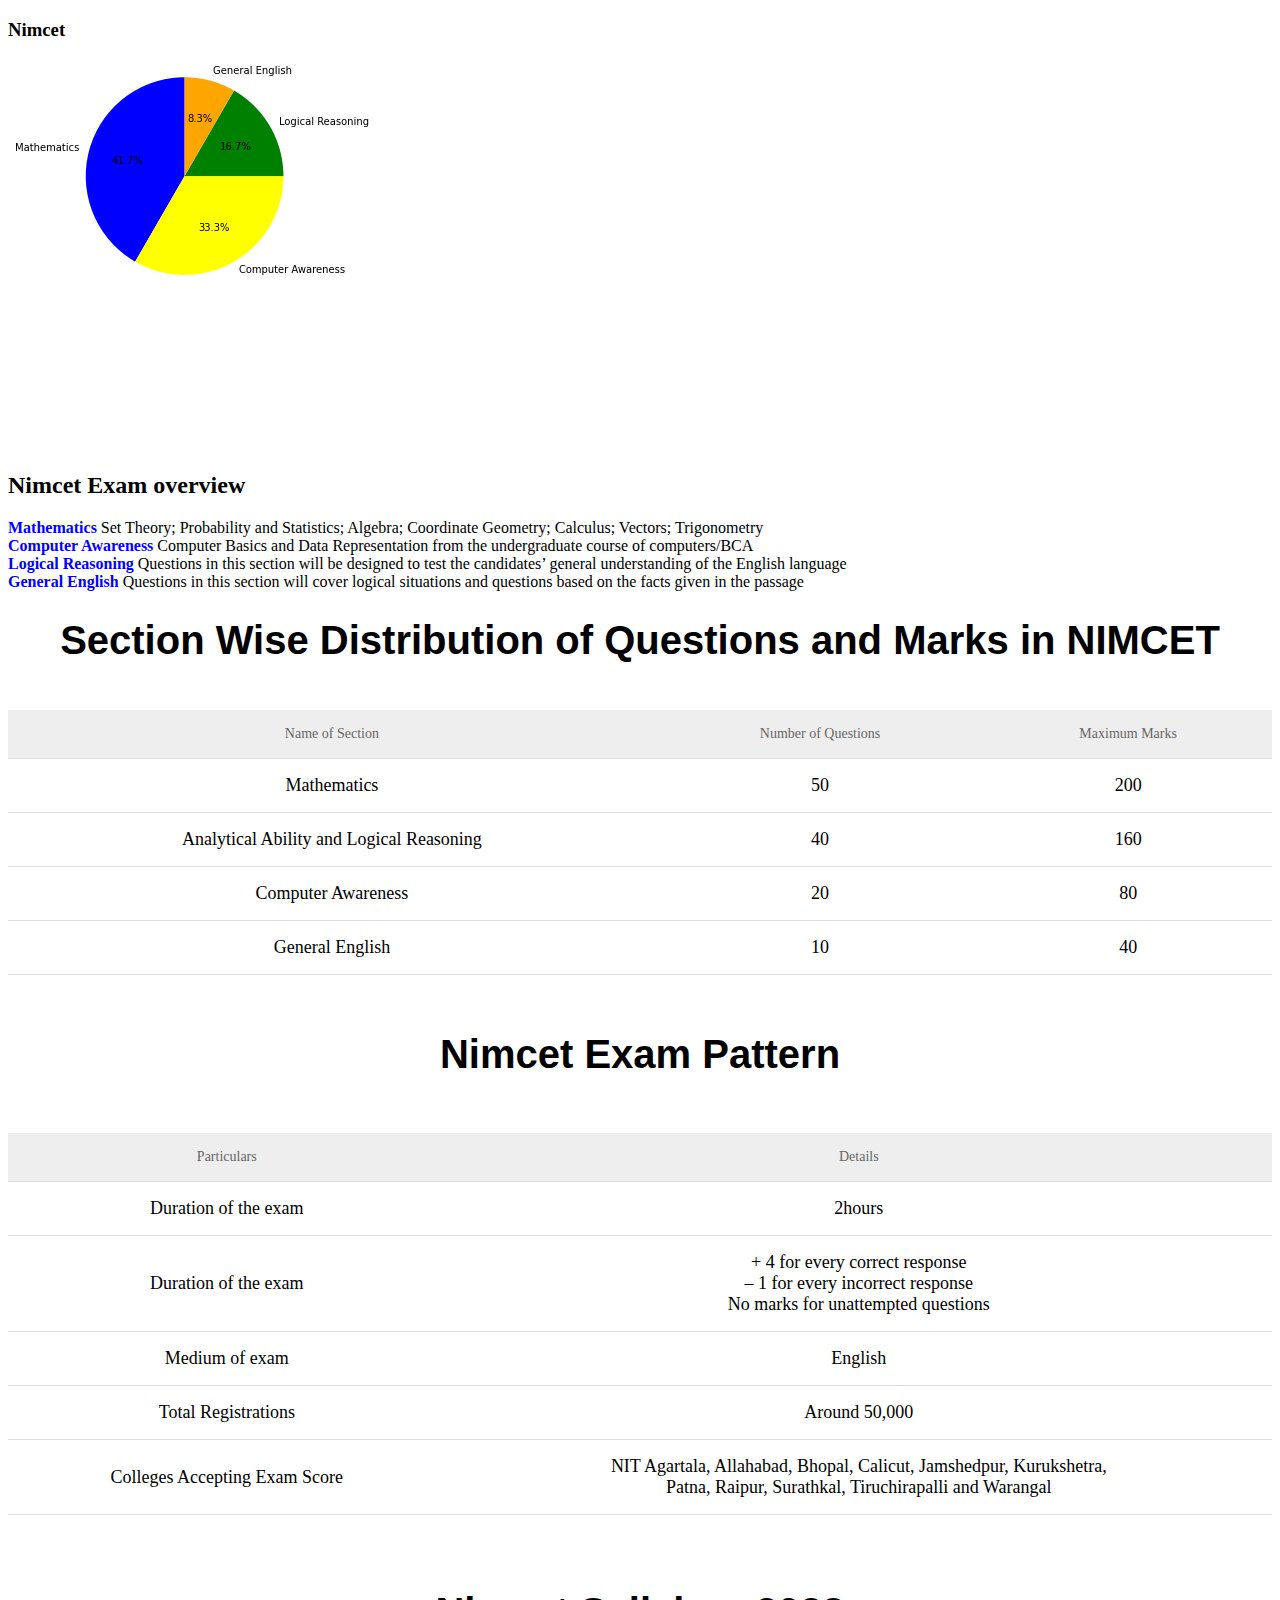
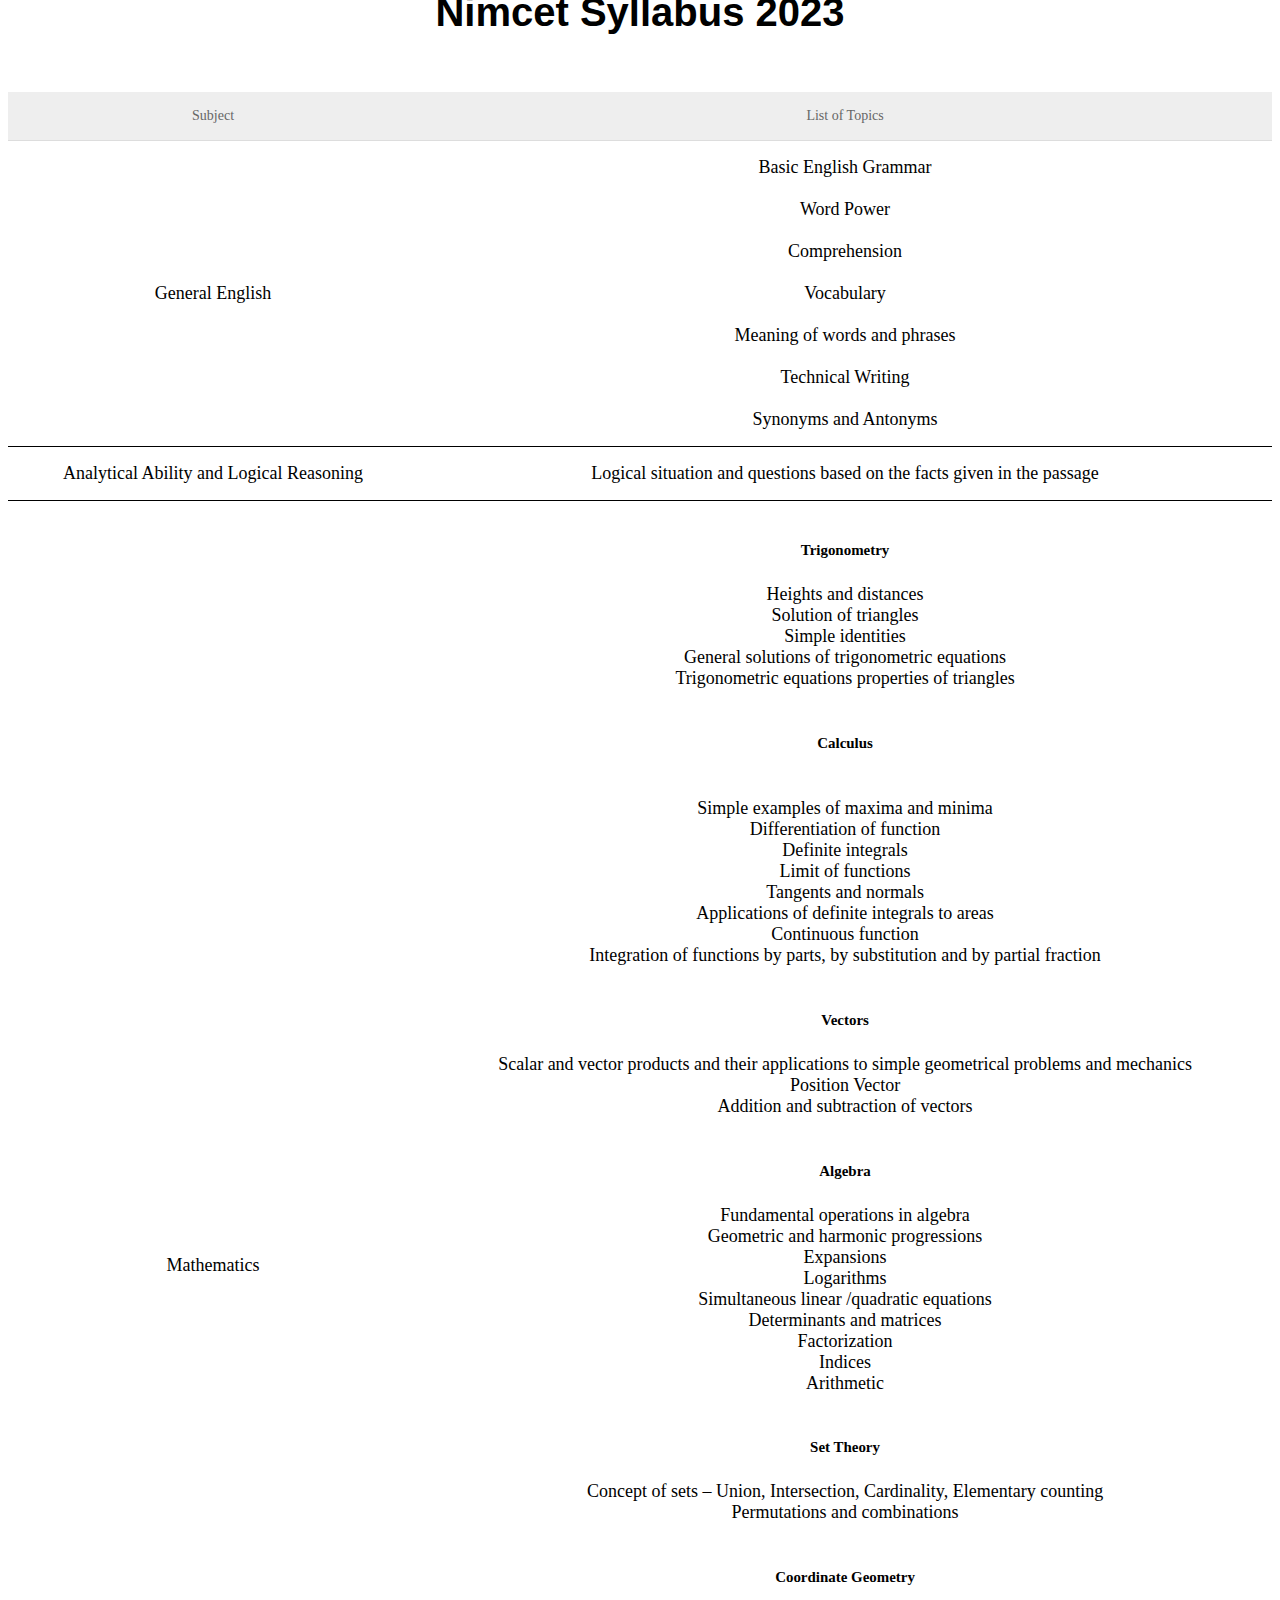
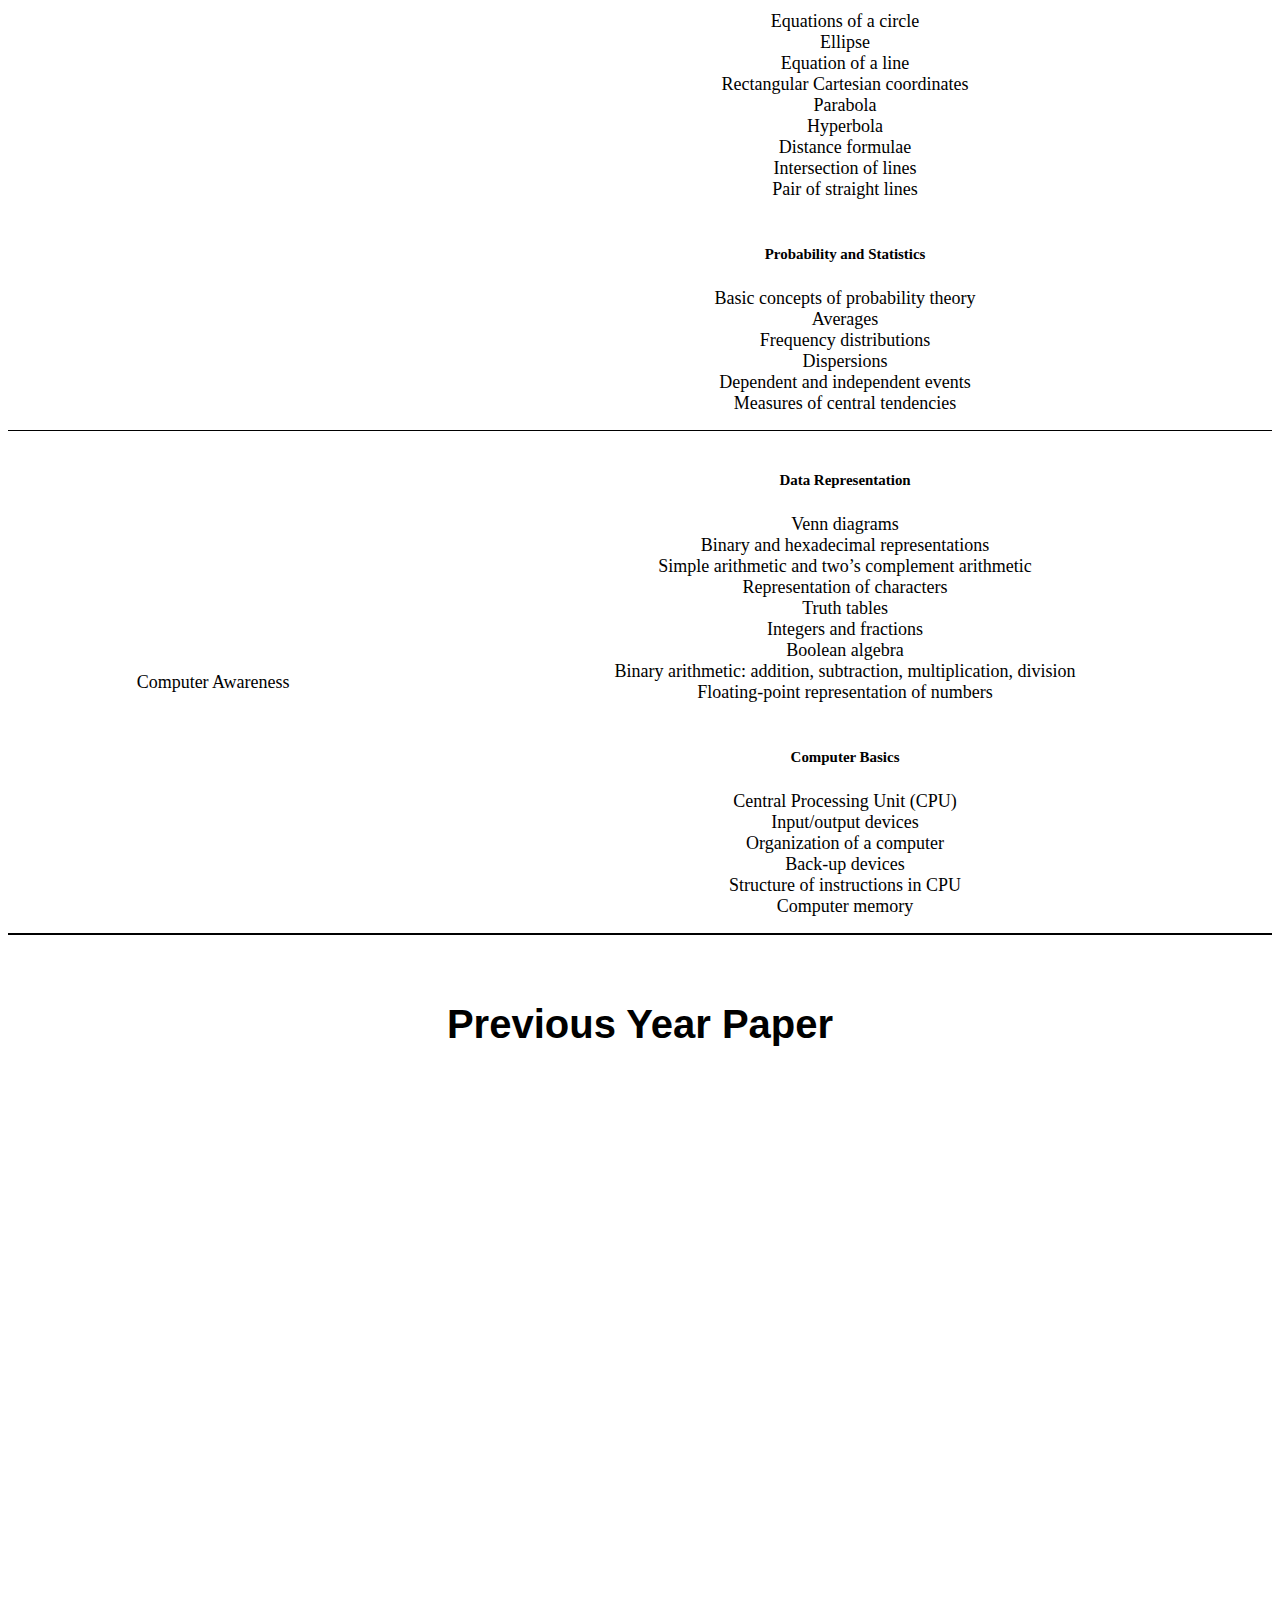
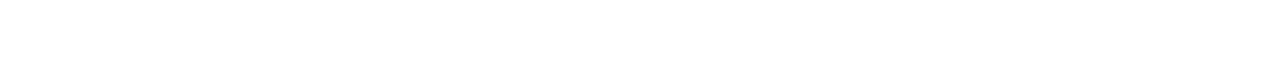
<file: nimcet.html>
<!doctype html>
<html lang="en">

<head>
    <!-- Required meta tags -->
    <meta charset="utf-8">
    <meta name="viewport" content="width=device-width, initial-scale=1">

    <!-- Bootstrap CSS -->
    <link href="https://cdn.jsdelivr.net/npm/bootstrap@5.1.3/dist/css/bootstrap.min.css" rel="stylesheet"
        integrity="sha384-1BmE4kWBq78iYhFldvKuhfTAU6auU8tT94WrHftjDbrCEXSU1oBoqyl2QvZ6jIW3" crossorigin="anonymous">
    <link rel="stylesheet" href="style.css">
    <title>Hello, world!</title>
</head>

<body>

    <section id="main-photo" class="text-center">
        <div class="container-fluid">
            <div class="row">
                <div class="col-md-12 py-3 lead photo-info bg-dark">

                    <h3 class="font-weight-bold green-color py-2 text-light text-center caption">
                        Nimcet
                    </h3>

                </div>
            </div>
        </div>
    </section>

    <!-- Main -->


    <!-- Learn Sections -->
    <section id="learn" class="p-5">
        <div class="container">
            <div class="row align-items-center justify-content-between">
                <div class="col-md">
                    <img src="static/img/download.png" style=" margin-bottom: 156px;" class="img-fluid" alt="" />
                </div>
                <div class="col-md p-5">
                    <h2>Nimcet Exam overview</h2>
                    <p class="lead">
                        <strong>Mathematics</strong> Set Theory; Probability and Statistics; Algebra; Coordinate
                        Geometry; Calculus; Vectors; Trigonometry
                        <br> <strong>Computer Awareness</strong> Computer Basics and Data Representation from the
                        undergraduate course of computers/BCA
                        <br> <strong>Logical Reasoning</strong> Questions in this section will be designed to test the
                        candidates’ general understanding of the English language
                        <br> <strong>General English</strong> Questions in this section will cover logical situations
                        and questions based on the facts given in the passage
                    </p>

                </div>
            </div>
        </div>
    </section>

    <!-- <section id="learn" class="p-5 bg-dark text-light">
        <div class="container">
          <div class="row align-items-center justify-content-between">
            <div class="col-md p-5">
              <h2> </h2>
              <p class="lead">
                Now after learning machine learning so start making 
                models with using ml fundamentals and explore 
                machine learning domain
              </p>
              <p>
                Making Real world projects hand to hand And your project into 
                your resume and later we will learn about deep learning and chatbot 
                and we explore many things and welcome to ai world so join my course
              </p>
              <a href="#" class="btn btn-light mt-3">
                <i class="bi bi-chevron-right"></i> Read More
              </a>
            </div>
            <div class="col-md">
              <img src="static/img/2.jpg" class="img-fluid" alt="" />
            </div>
          </div>
        </div>
      </section> -->

    <!--  -->
    <h1 style="padding-bottom: 20px;">Section Wise Distribution of Questions and Marks in NIMCET</h1>
    <table style="font-size: large;">
        <tr class="heading">
            <th>Name of Section</th>
            <th>Number of Questions</th>
            <th>Maximum Marks</th>
        </tr>
        <tr>
            <td class="car-name">
                Mathematics
            </td>
            <td> 50
            </td>
            <td>200</td>

        </tr>

        <tr>
            <td class="car-name">Analytical Ability and Logical Reasoning
            </td>
            <td>
                40</td>
            <td>160</td>

        </tr>

        <tr>
            <td class="car-name">Computer Awareness
            </td>
            <td>20
            </td>
            <td>80</td>

        </tr>

        <tr>
            <td class="car-name">General English
            </td>
            <td>10
            </td>
            <td>40</td>

        </tr>
    </table>


    <!--  -->

    <h1 style="padding: 30px;">Nimcet Exam Pattern</h1>
    <table style="font-size: large;">
        <tr class="heading">
            <th>Particulars</th>
            <th>Details</th>

        </tr>
        <tr>
            <td class="car-name">Duration of the exam</td>

            <td>2hours</td>

        </tr>

        <tr>
            <td class="car-name">Duration of the exam</td>

            <td>+ 4 for every correct response <br>
                – 1 for every incorrect response <br>
                No marks for unattempted questions</td>

        </tr>

        <tr>
            <td class="car-name">Medium of exam</td>

            <td>English</td>

        </tr>

        <tr>
            <td class="car-name">Total Registrations</td>

            <td>Around 50,000</td>

        </tr>

        <tr>
            <td class="car-name">Colleges Accepting Exam Score</td>

            <td>
                NIT Agartala, Allahabad, Bhopal, Calicut, Jamshedpur, Kurukshetra, <br> Patna, Raipur, Surathkal,
                Tiruchirapalli and Warangal</td>

        </tr>


    </table>

    <br>
    <h1 style="padding: 30px;">Nimcet Syllabus 2023</h1>
    <table style="font-size: large; border-bottom: 2px solid black;">
        <tr class="heading" style="border-bottom: 1px solid black;">
            <th>Subject</th>
            <th>List of Topics</th>

        </tr>
        <tr>
            <td style="border-bottom: 1px solid black;" class="car-name">General English</td>

            <td style="border-bottom: 1px solid black;">Basic English Grammar <br> <br>

                Word Power <br> <br>

                Comprehension <br> <br>

                Vocabulary <br> <br>

                Meaning of words and phrases <br> <br>

                Technical Writing <br> <br>

                Synonyms and Antonyms</td>

        </tr>

        <tr>
            <td class="car-name" style="border-bottom: 1px solid black;">Analytical Ability and Logical Reasoning</td>

            <td style="border-bottom: 1px solid black;"> Logical situation and questions based on the facts given in the
                passage</td>

        </tr>

        <tr>
            <td style="border-bottom: 1px solid black;" class="car-name">Mathematics</td>

            <td style="border-bottom: 1px solid black;">
                <h5>Trigonometry</h5>

                Heights and distances <br>

                Solution of triangles <br>

                Simple identities <br>

                General solutions of trigonometric equations <br>

                Trigonometric equations properties of triangles <br>

                <br>
                <h5>Calculus</h5> <br>
                Simple examples of maxima and minima <br>

                Differentiation of function <br>

                Definite integrals <br>

                Limit of functions <br>

                Tangents and normals <br>

                Applications of definite integrals to areas <br>

                Continuous function <br>

                Integration of functions by parts, by substitution and by partial fraction <br> <br>

                <h5> Vectors </h5>

                Scalar and vector products and their applications to simple geometrical problems and mechanics <br>

                Position Vector <br>

                Addition and subtraction of vectors <br>
                <br>
                <h5>Algebra</h5>

                Fundamental operations in algebra <br>

                Geometric and harmonic progressions<br>

                Expansions<br>

                Logarithms<br>

                Simultaneous linear /quadratic equations<br>

                Determinants and matrices<br>

                Factorization<br>

                Indices<br>

                Arithmetic<br> <br>

                <h5>Set Theory</h5>

                Concept of sets – Union, Intersection, Cardinality, Elementary counting <br>

                Permutations and combinations <br> <br>

                <h5>Coordinate Geometry</h5>

                Equations of a circle <br>

                Ellipse<br>

                Equation of a line<br>

                Rectangular Cartesian coordinates<br>

                Parabola<br>

                Hyperbola<br>

                Distance formulae<br>

                Intersection of lines<br>

                Pair of straight lines<br>
                <br>

                <h5>Probability and Statistics</h5>
                Basic concepts of probability theory <br>

                Averages <br>

                Frequency distributions <br>

                Dispersions <br>

                Dependent and independent events <br>

                Measures of central tendencies <br>

            </td>
        <tr>
            <td class="car-name" style="border-bottom: 1px solid black;">Computer Awareness</td>

            <td style="border-bottom: 1px solid black;">
                <h5>Data Representation</h5>

                Venn diagrams <br>

                Binary and hexadecimal representations <br>

                Simple arithmetic and two’s complement arithmetic <br>

                Representation of characters <br>

                Truth tables <br>

                Integers and fractions <br>

                Boolean algebra <br>

                Binary arithmetic: addition, subtraction, multiplication, division <br>

                Floating-point representation of numbers <br> <br>

                <h5>Computer Basics</h5>

                Central Processing Unit (CPU) <br>

                Input/output devices <br>

                Organization of a computer <br>

                Back-up devices <br>

                Structure of instructions in CPU <br>

                Computer memory <br>
            </td>

        </tr>

        </tr>



    </table>


    <h1 style="padding: 40px;">
        Previous Year Paper
    </h1>

    <div class="container-fluid" style=" height: 500px;">
        <iframe src="https://inpsmcalucknow.com/cdn/files/last_year_papers/e99a87771342285fc53440063204dec2.pdf"
            width="100%" height="100%" style="border:none"></iframe>
    </div>
    <br>
    <br>




    <!-- Optional JavaScript; choose one of the two! -->

    <!-- Option 1: Bootstrap Bundle with Popper -->
    <script src="https://cdn.jsdelivr.net/npm/bootstrap@5.1.3/dist/js/bootstrap.bundle.min.js"
        integrity="sha384-ka7Sk0Gln4gmtz2MlQnikT1wXgYsOg+OMhuP+IlRH9sENBO0LRn5q+8nbTov4+1p"
        crossorigin="anonymous"></script>

    <!-- Option 2: Separate Popper and Bootstrap JS -->
    <!--
    <script src="https://cdn.jsdelivr.net/npm/@popperjs/core@2.10.2/dist/umd/popper.min.js" integrity="sha384-7+zCNj/IqJ95wo16oMtfsKbZ9ccEh31eOz1HGyDuCQ6wgnyJNSYdrPa03rtR1zdB" crossorigin="anonymous"></script>
    <script src="https://cdn.jsdelivr.net/npm/bootstrap@5.1.3/dist/js/bootstrap.min.js" integrity="sha384-QJHtvGhmr9XOIpI6YVutG+2QOK9T+ZnN4kzFN1RtK3zEFEIsxhlmWl5/YESvpZ13" crossorigin="anonymous"></script>
    -->
</body>

</html>
</file>
<file: style.css>
table {
    border-collapse: collapse;
    width: 100%;
  }
  th,
  td {
    padding: 1rem 2rem;
    text-align: center;
    border-bottom: 1px solid #ddd;
  }
  th {
    font-weight: normal;
    font-size: .875rem;
    color: #666;
    background: #eee;
    
    position: sticky;
    top: 0;
  }
  table img {
    width: 80px;
    display: block;
    margin: 0 auto;
    margin-bottom: .5rem;
  }
  
  
  @media(max-width: 500px) {
    .heading {
      display: none;
    }
    td {
      display: block;
    }
    .car-name {
      background: #eee;
    }
  }
  
  h1 {
    text-align: center;
    font-size: 2.5rem;
    font-family: 'El Messiri', sans-serif;
  }

  strong{
    color: blue;
  }
</file>
